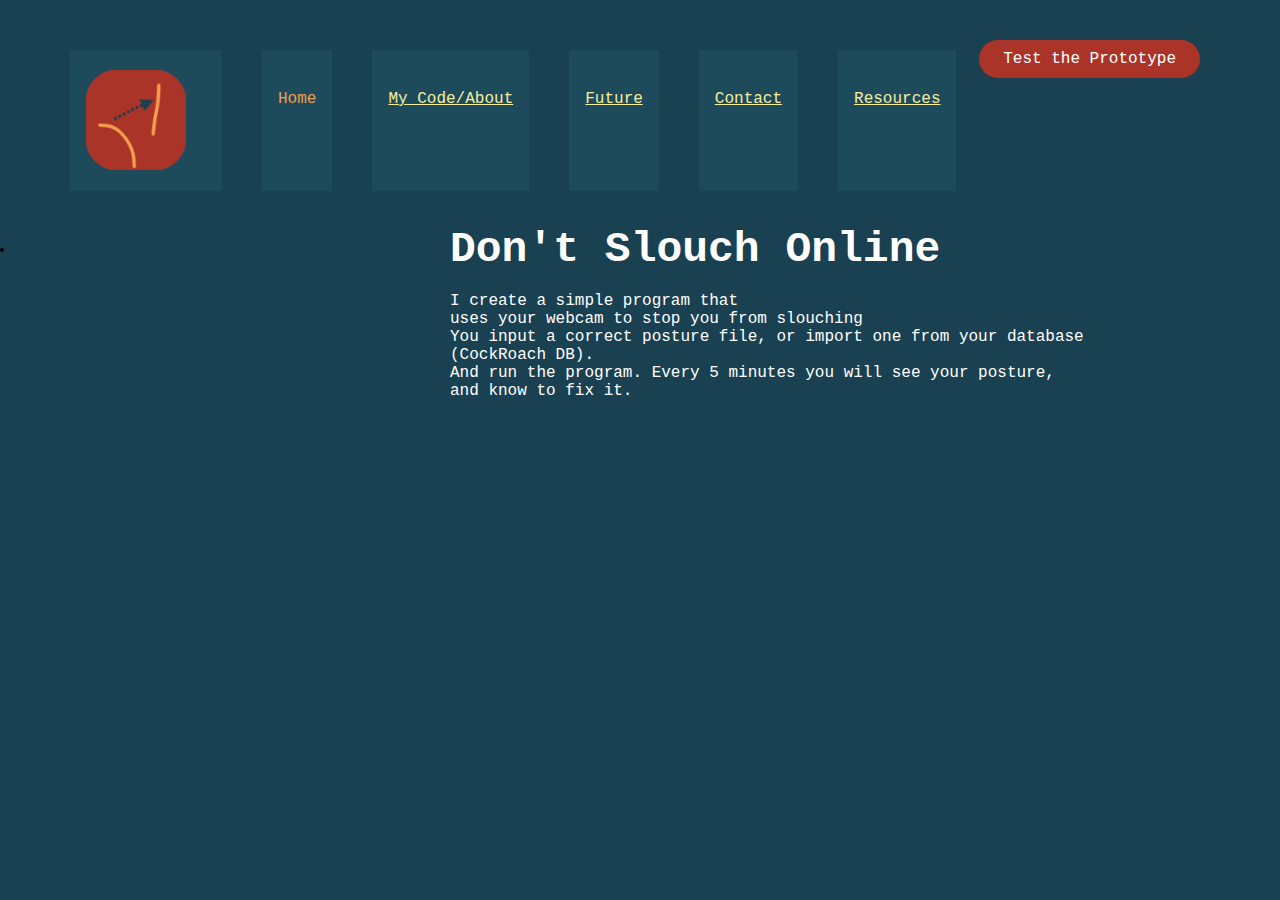
<file: index.html>
<html>

<head>
    <title>Don't Slouch Online</title>
    <link rel="stylesheet" href="style.css">


</head>

<body>

    <div class="container">
        <div class="menu">
            <ul>
                <div class="llL"> </div>
                <li class="logo">
                    <a href="index.html"><img src="logo.png"></a>
                </li>
                <li class="active">Home</li>
                <li><a href="MyCode.html">My Code/About</a></li>
                <li><a href="future.html">Future</a></li>
                <li><a href="contact.html">Contact</a></li>
                <li><a href="resources.html">Resources</a></li>
        </div>
        <li><a href="try.html" class="try"><span>Test the Prototype</span></a></li>



        </ul>
    </div>
    <div class="banner">
        <div class="app-text">
            <h1>Don't Slouch Online</h1>
            <p><br> I create a simple program that <br> uses your webcam to stop you from slouching<br> You input a correct posture file, or import one from your database (CockRoach DB). <br> And run the program. Every 5 minutes you will see your posture,
                and know to fix it.</p>
        </div>
    </div>
    </div>


</body>

</html>
</file>
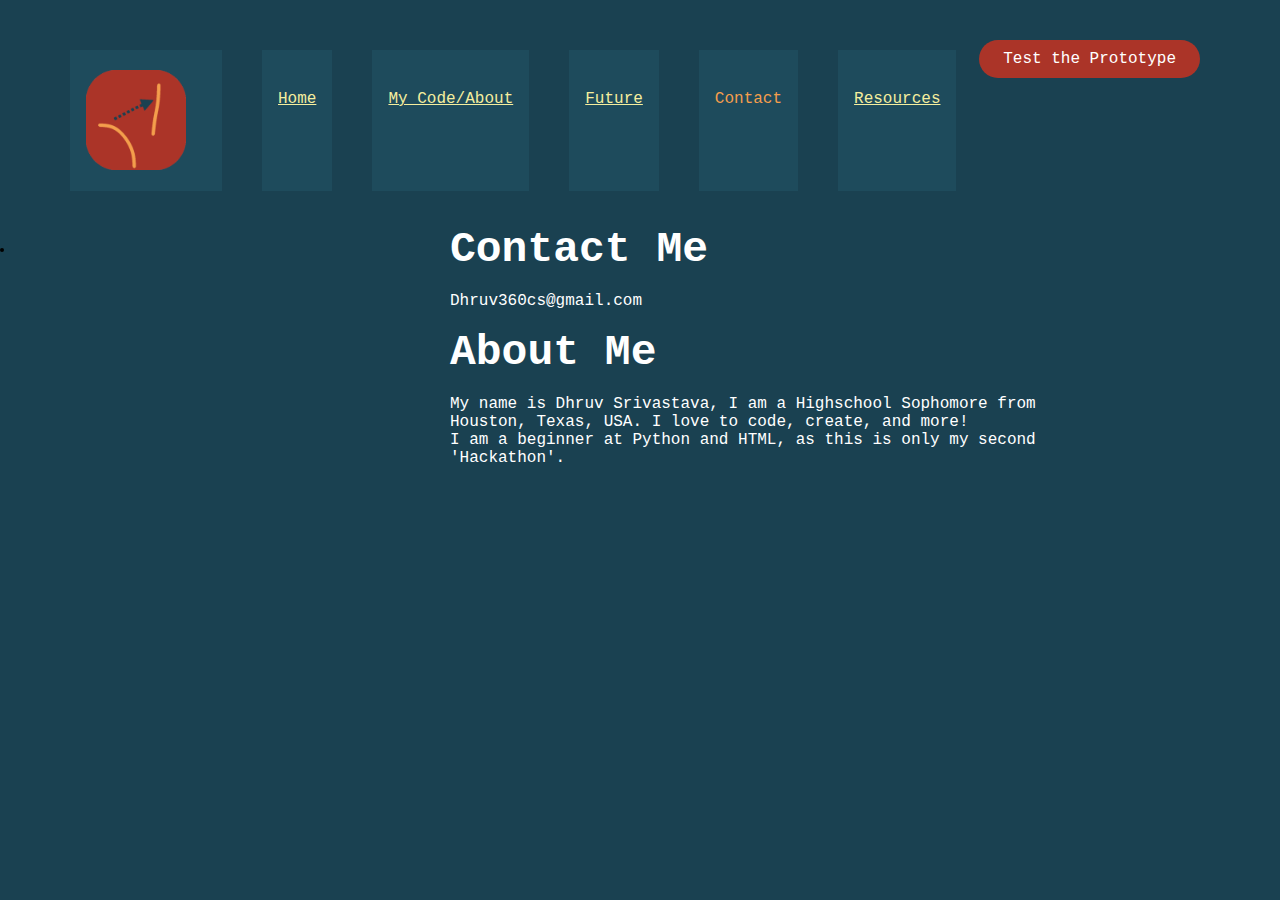
<file: contact.html>
<html>

<head>
    <title>Don't Slouch Online</title>
    <link rel="stylesheet" href="style.css">


</head>

<body>

    <div class="container">
        <div class="menu">
            <ul>
                <div class="llL"> </div>
                <li class="logo">
                    <a href="index.html"><img src="logo.png"></a>
                </li>

                <li><a href="index.html">Home</a></li>
                <li><a href="MyCode.html">My Code/About</a></li>
                <li><a href="future.html">Future</a></li>
                <li class="active">Contact</li>
                <li><a href="resources.html">Resources</a></li>
        </div>
        <li><a href="try.html" class="try"><span>Test the Prototype</span></a></li>



        </ul>
    </div>
    <div class="banner">
        <div class="app-text">
            <h1>Contact Me</h1>
            <p><br> Dhruv360cs@gmail.com<br> <br></p>
            <h1>About Me</h1>
            <p><br> My name is Dhruv Srivastava, I am a Highschool Sophomore from <br> Houston, Texas, USA. I love to code, create, and more! <br> I am a beginner at Python and HTML, as this is only my second 'Hackathon'.</p>
        </div>
    </div>
    </div>


</body>

</html>
</file>
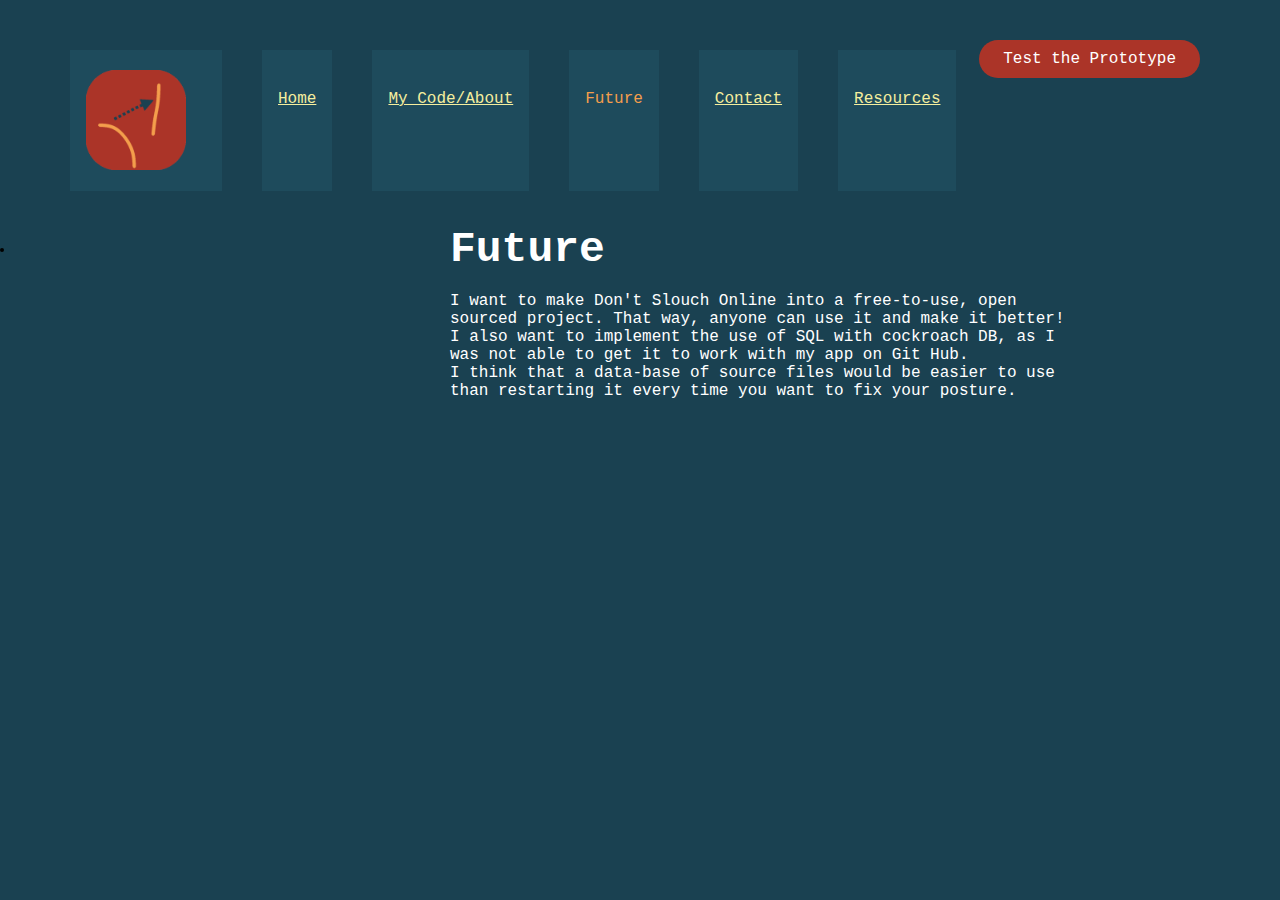
<file: future.html>
<html>

<head>
    <title>Don't Slouch Online</title>
    <link rel="stylesheet" href="style.css">


</head>

<body>

    <div class="container">
        <div class="menu">
            <ul>
                <div class="llL"> </div>
                <li class="logo">
                    <a href="index.html"><img src="logo.png"></a>
                </li>

                <li><a href="index.html">Home</a></li>
                <li><a href="MyCode.html">My Code/About</a></li>
                <li class="active">Future</li>
                <li><a href="contact.html">Contact</a></li>
                <li><a href="resources.html">Resources</a></li>
        </div>
        <li><a href="try.html" class="try"><span>Test the Prototype</span></a></li>



        </ul>
    </div>
    <div class="banner">
        <div class="app-text">
            <h1>Future</h1>
            <p><br> I want to make Don't Slouch Online into a free-to-use, open sourced project. That way, anyone can use it and make it better! <br> I also want to implement the use of SQL with cockroach DB, as I was not able to get it to work with my app on Git Hub. <br> I think that a data-base of source files would be easier to use than restarting it every time you want to fix your posture.</p>
        </div>
    </div>
    </div>


</body>

</html>
</file>
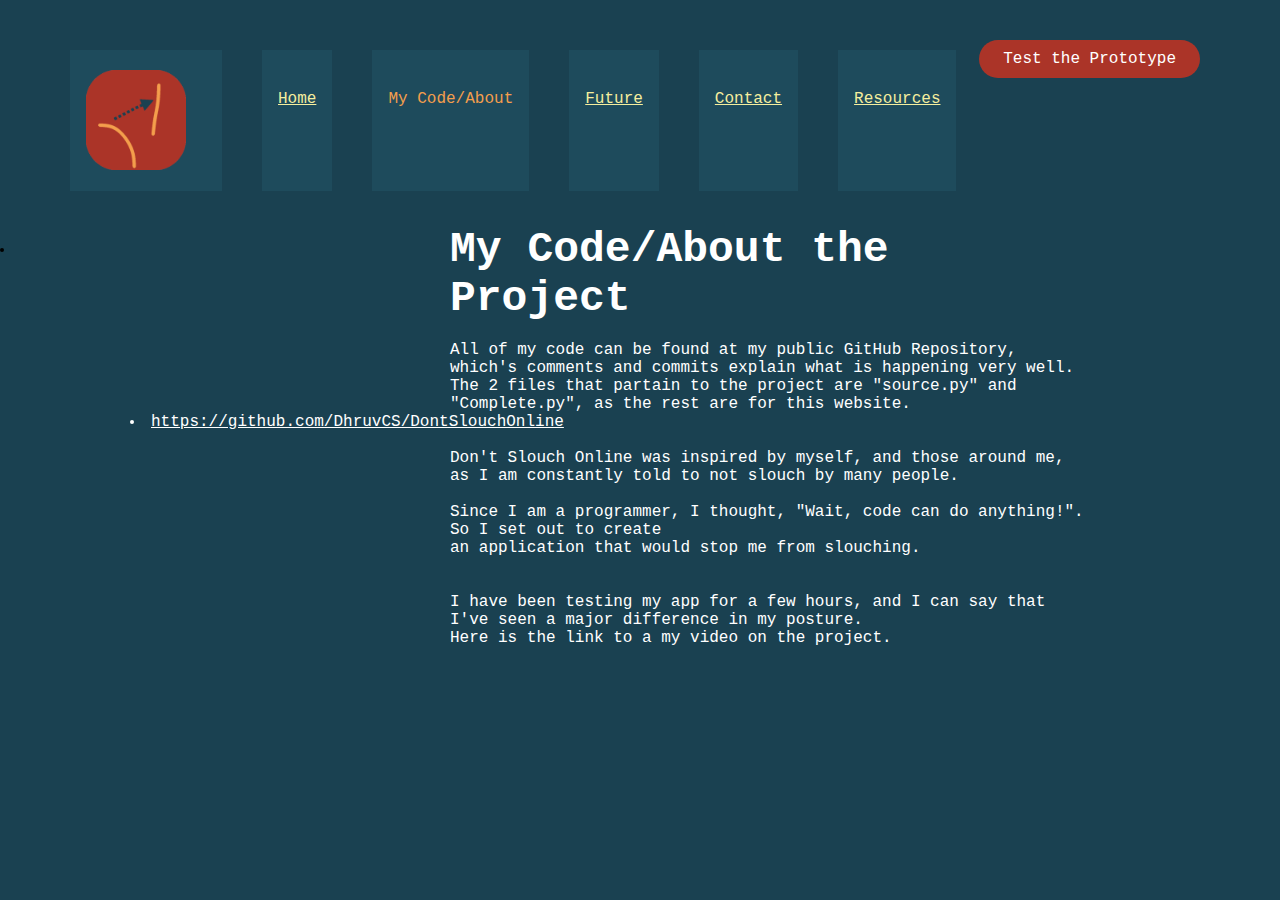
<file: MyCode.html>
<html>

<head>
    <title>Don't Slouch Online</title>
    <link rel="stylesheet" href="style.css">


</head>

<body>

    <div class="container">
        <div class="menu">
            <ul>
                <div class="llL"> </div>
                <li class="logo">
                    <a href="index.html"><img src="logo.png"></a>
                </li>

                <li><a href="index.html">Home</a></li>
                <li class="active">My Code/About</li>
                <li><a href="future.html">Future</a></li>
                <li><a href="contact.html">Contact</a></li>
                <li><a href="resources.html">Resources</a></li>
        </div>
        <li><a href="try.html" class="try"><span>Test the Prototype</span></a></li>

        </ul>
    </div>
    <div class="banner">
        <div class="app-text">
            <h1>My Code/About the Project</h1>
            <p><br> All of my code can be found at my public GitHub Repository, which's comments and commits explain what is happening very well.<br> The 2 files that partain to the project are "source.py" and "Complete.py", as the rest are for this website.<br>
            </p>
            <li><a href="https://github.com/DhruvCS/DontSlouchOnline">                            https://github.com/DhruvCS/DontSlouchOnline</a></li>
            <p><br> Don't Slouch Online was inspired by myself, and those around me, as I am constantly told to not slouch by many people. <br><br> Since I am a programmer, I thought, "Wait, code can do anything!". So I set out to create<br> an application
                that would stop me from slouching.<br> <br> <br> I have been testing my app for a few hours, and I can say that I've seen a major difference in my posture. <br> Here is the link to a my video on the project. <br><br>
            </p>


        </div>
    </div>
    </div>


</body>

</html>
</file>
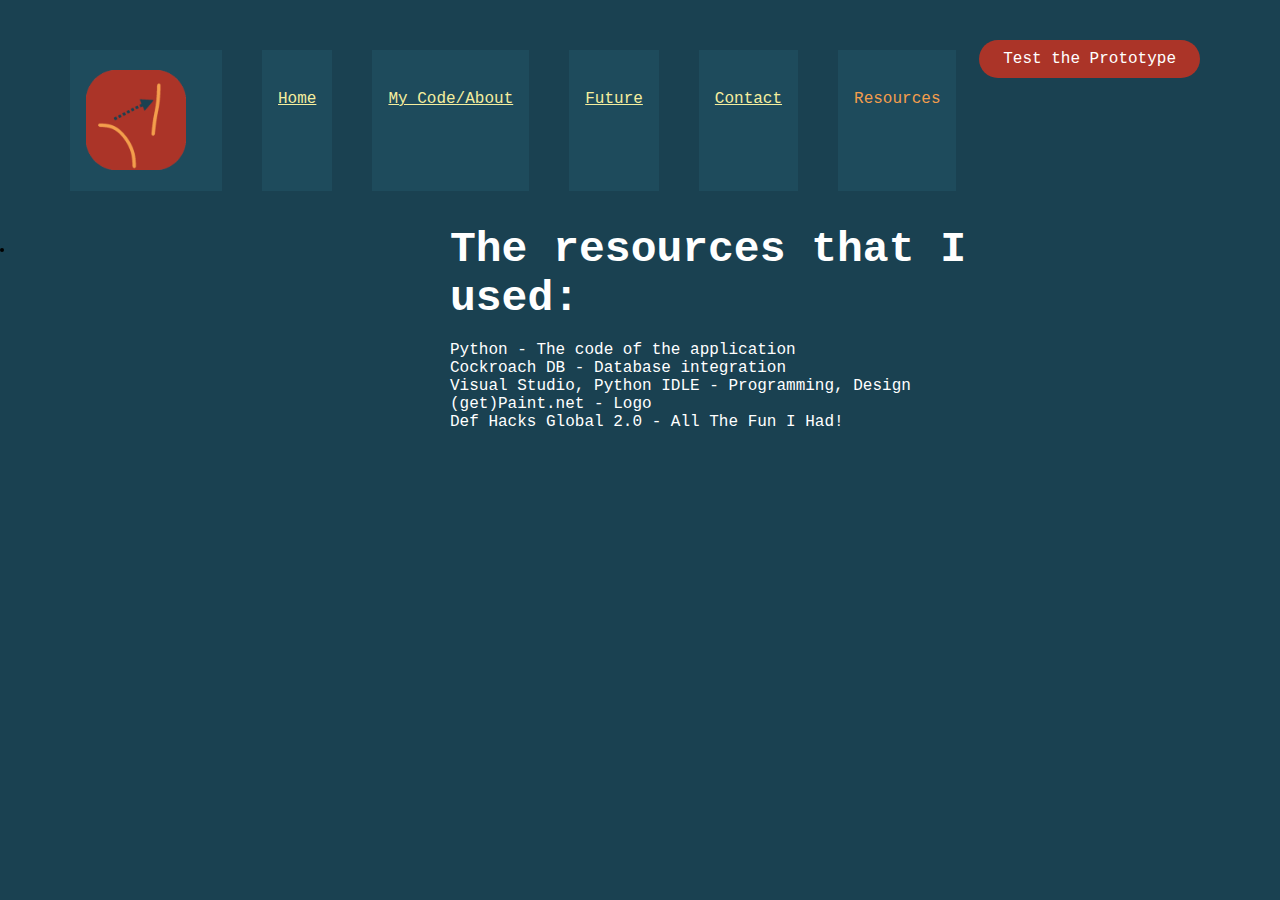
<file: resources.html>
<html>

<head>
    <title>Don't Slouch Online</title>
    <link rel="stylesheet" href="style.css">


</head>

<body>

    <div class="container">
        <div class="menu">
            <ul>
                <div class="llL"> </div>
                <li class="logo">
                    <a href="index.html"><img src="logo.png"></a>
                </li>

                <li><a href="index.html">Home</a></li>
                <li><a href="MyCode.html">My Code/About</a></li>
                <li><a href="future.html">Future</a></li>
                <li><a href="contact.html">Contact</a></li>
                <li class="active">Resources</li>
        </div>
        <li><a href="try.html" class="try"><span>Test the Prototype</span></a></li>



        </ul>
    </div>
    <div class="banner">
        <div class="app-text">
            <h1>The resources that I used:</h1>
            <p><br> Python - The code of the application<br> Cockroach DB - Database integration<br> Visual Studio, Python IDLE - Programming, Design<br> (get)Paint.net - Logo<br> Def Hacks Global 2.0 - All The Fun I Had!</p>
        </div>
    </div>
    </div>


</body>

</html>
</file>
<file: style.css>
* {
    margin: 0;
    padding: 0;
    font-family: Courier;
}

.container {
    width: 100%;
    height: 100%;
    background: #1A4151;
}

.menu ul {
    display: inline-flex;
    margin: 50px;
}

.menu ul li {
    list-style: none;
    margin: 0 20px;
    color: #F5EE9E;
    cursor: pointer;
}

a {
    color: inherit;
}

.logo img {
    width: 100px;
    margin-top: -20px;
    margin-right: 20px;
}

.active {
    color: #F49E4C !important;
}

.try {
    top: 40px;
    right: 80px;
    position: absolute;
    text-decoration: none;
    color: #ffff;
    border: 2px solid transparent;
    border-radius: 20px;
    background-image: linear-gradient(#AB3428, #AB3428), radial-gradient(circle at top left, #AB3428, #AB3428);
    background-origin: border-box;
    background-clip: content-box, border-box;
}

.try span {
    display: block;
    padding: 8px 22px;
}

.banner {
    width: 100%;
    height: 70%;
    top: 25%;
    left: 130px;
    position: absolute;
    color: #ffff;
}

.app-text {
    width: 50%;
    float: left;
}

.app-text h1 {
    font-size: 43px;
    width: 640px;
    position: relative;
    margin-left: 50%;
}

.menu li {
    background-color: #1E4B5C;
    padding: 1em 1em;
    padding-top: 40;
}

.menu :hover {
    background-color: #1E4B5C;
}

.menu :visited {
    color: #F0EBD8
}

.app-text p {
    margin-left: 50%;
    width: 100%;
}
</file>
